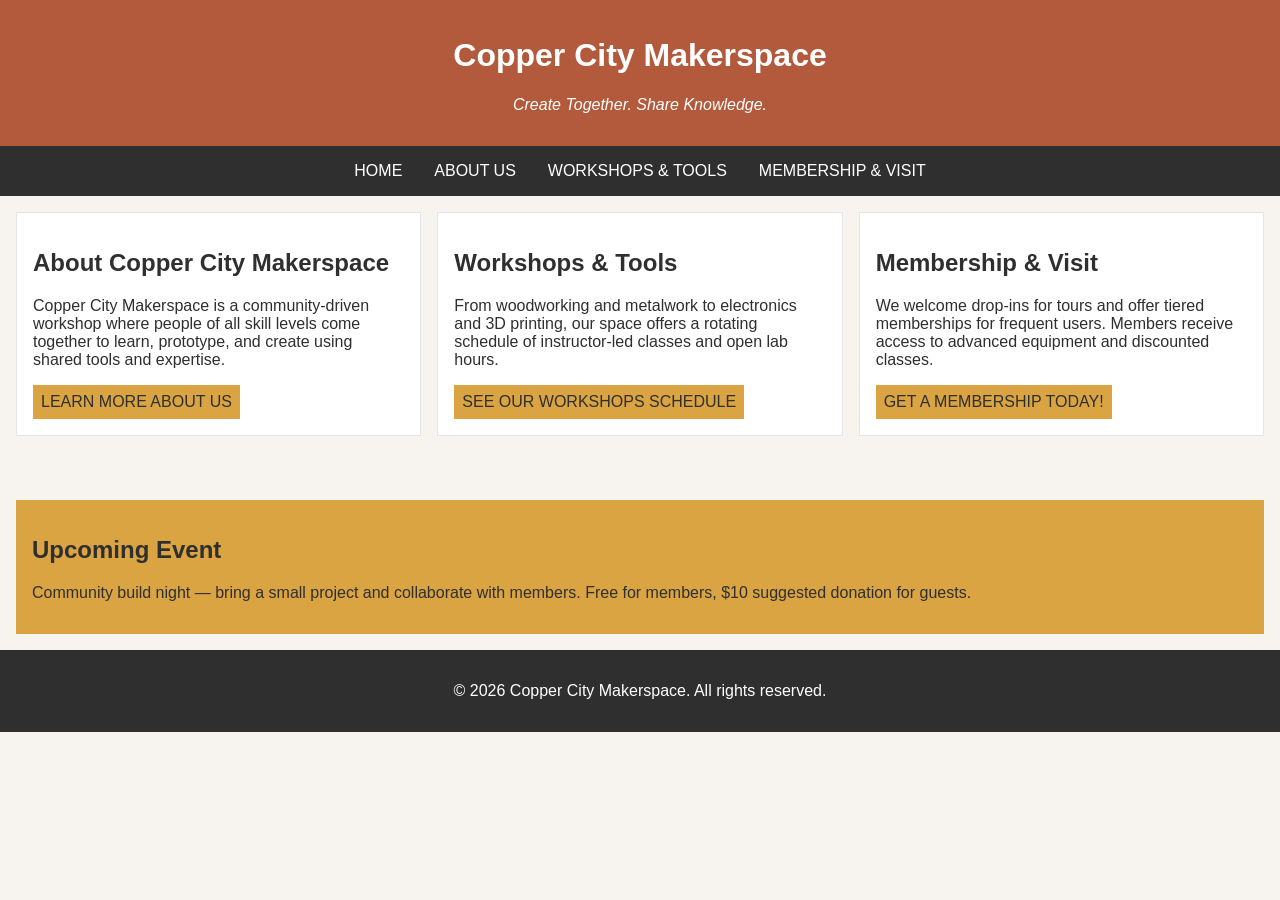
<file: index.html>
<!DOCTYPE html>
<html lang="en">
<head>
    <meta charset="UTF-8">
    <meta name="viewport" content="width=device-width, initial-scale=1.0">
    <link rel="stylesheet" href="styles.css">
    <title>Copper City Makerspace</title>
</head>
<body>
<header>
    <h1>Copper City Makerspace</h1>
    <p>Create Together. Share Knowledge.</p>
</header>
<nav>
    <ul>
        <li><a href="index.html">Home</a></li>
        <li><a href="about.html">About Us</a></li>
        <li><a href="workshops.html">Workshops & Tools</a></li>
        <li><a href="memberships.html">Membership & Visit</a></li>
    </ul>
</nav>
<main class="card-row">
    <section id="about">
        <h2>About Copper City Makerspace</h2>
        <p>Copper City Makerspace is a community-driven workshop where people of all skill levels come together to learn, prototype, and create using shared tools and expertise.</p>
        <a href="about.html">Learn More About Us</a>
    </section>
    <section id="workshops">
        <h2>Workshops & Tools</h2>
        <p>From woodworking and metalwork to electronics and 3D printing, our space offers a rotating schedule of instructor-led classes and open lab hours.</p>
        <a href="workshops.html">See Our Workshops Schedule</a>
    </section>
    <section id="memberships">
        <h2>Membership & Visit</h2>
        <p>We welcome drop-ins for tours and offer tiered memberships for frequent users. Members receive access to advanced equipment and discounted classes.</p>
        <a href="memberships.html">Get a Membership Today!</a>
    </section>
</main>
<aside>
    <h2>Upcoming Event</h2>
    <p>Community build night — bring a small project and collaborate with members. Free for members, $10 suggested donation for guests.</p>
</aside>
<footer>
    <p>&copy; 2026 Copper City Makerspace. All rights reserved.</p>
</footer>
</body>
</html>
</file>
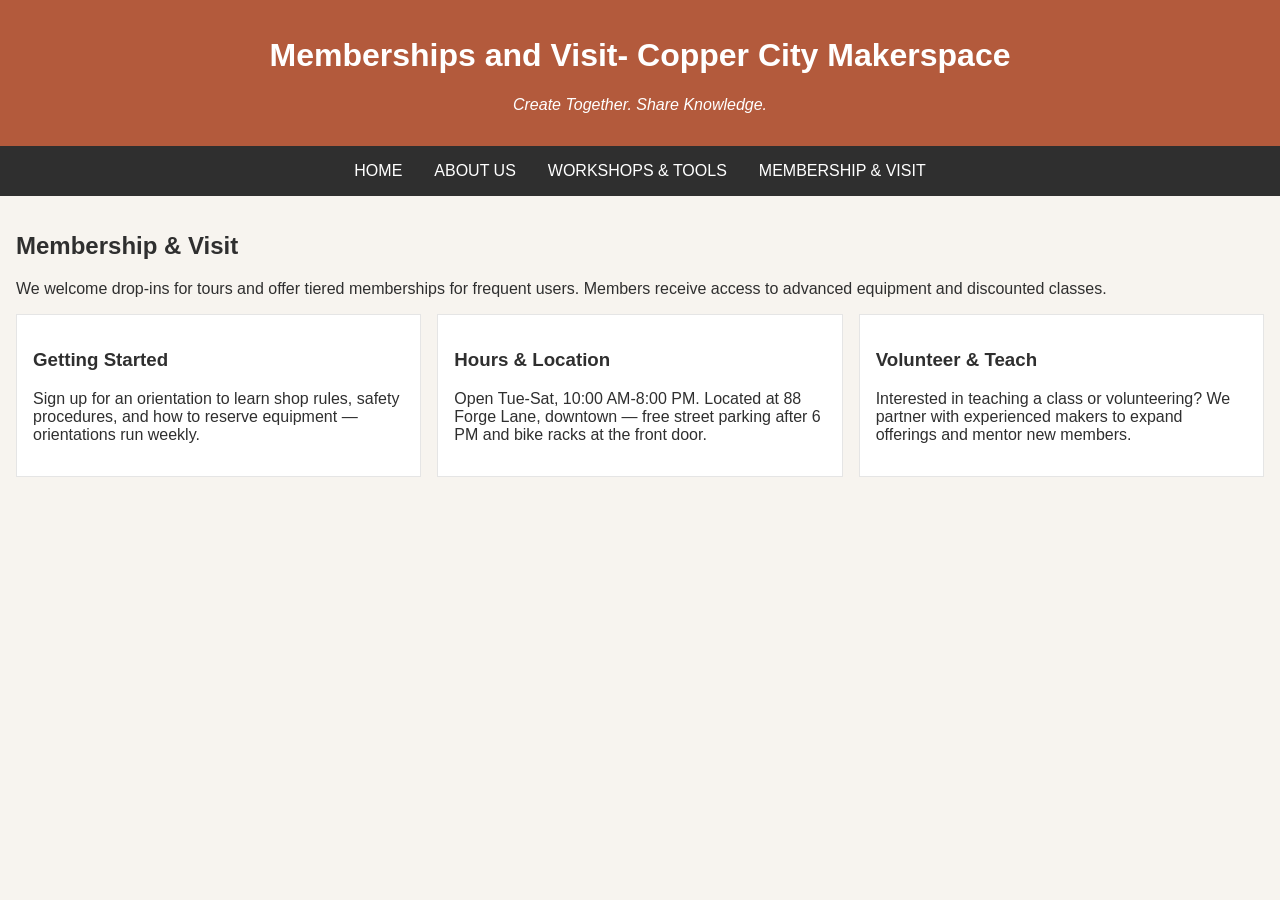
<file: memberships.html>
<!DOCTYPE html>
<html lang="en">
<head>
    <meta charset="UTF-8">
    <meta name="viewport" content="width=device-width, initial-scale=1.0">
    <link rel="stylesheet" href="styles.css">
    <title>Memberships- Copper City Makerspace</title>
</head>
<body>
    <header>
        <h1>Memberships and Visit- Copper City Makerspace</h1>
        <p>Create Together. Share Knowledge.</p>
    </header>
    <nav>
        <ul>
            <li><a href="index.html">Home</a></li>
            <li><a href="about.html">About Us</a></li>
            <li><a href="workshops.html">Workshops & Tools</a></li>
            <li><a href="memberships.html">Membership & Visit</a></li>
        </ul>
    </nav>
    <main>
        <section id="memberships">
            <h2>Membership & Visit</h2>
            <p>We welcome drop-ins for tours and offer tiered memberships for frequent users. Members receive access to advanced equipment and discounted classes.</p>
            <div class="card-row"> 
                <section>
                    <h3>Getting Started</h3>
                    <p>Sign up for an orientation to learn shop rules, safety procedures, and how to reserve equipment — orientations run weekly.</p>
                </section>
                <section>
                    <h3>Hours & Location</h3>
                    <p>Open Tue-Sat, 10:00 AM-8:00 PM. Located at 88 Forge Lane, downtown — free street parking after 6 PM and bike racks at the front door.</p>
                </section>
                <section>
                    <h3>Volunteer & Teach</h3>
                    <p>Interested in teaching a class or volunteering? We partner with experienced makers to expand offerings and mentor new members.</p>
                </section>
            </div>
        </section>
    </main>
</body>
</html>
</file>
<file: styles.css>
/* =====  CSS by Christina Carrasquilla, updated by Ivan  =====  */

/* ===== Color Palette 

Copper:#B35A3C
Charcoal:#2F2F2F
Light Background:#F7F4EF
Card Background:#FFFFFF
Soft Gold:#D9A441
Border:#E5E5E5

===== */

/* ===== GLOBAL (Base) Styles ===== */

body {
    font-family: Arial, sans-serif;
    margin: 0;
    background-color: #F7F4EF;
    color: #2F2F2F;
    display: grid;
    grid-template-columns: 1fr;
}

header {
    background-color: #B35A3C;
    color: white;
    text-align: center;
    padding: 1rem;
}

header img {
    margin-top: 0.5rem;
}
header p {
    font-style:italic;
}
nav {
    background-color: #2F2F2F;
    padding:.5rem;
}

nav ul {
    list-style: none;
    margin: 0;
    padding: 0;
}

nav a {
    color: white;
    text-decoration: none;
    padding: 0.5rem;
    display: inline-block;
    text-transform:uppercase;
}

nav a:hover {
    background-color: #B35A3C;
}

main {
    padding: 1rem;
}

main a {
    background-color: #D9A441;
    color: #2F2F2F;
    text-decoration: none;
    padding: 0.5rem;
    display: inline-block;
    text-transform:uppercase;
}

main a:hover {
    background-color: #B35A3C;
    color: white;
}

section {
    margin-bottom: 2rem;
}

.card-row section {
    background-color: white;
    border: 1px solid #E5E5E5;
    padding: 1rem;
}

img {
    display: block;
    margin-top: 0.5rem;
    max-width: 100%;
}

aside {
    background-color: #D9A441;
    padding: 1rem;
    margin: 1rem;
}

footer {
    background-color: #2F2F2F;
    color: white;
    text-align: center;
    padding: 1rem;
}

/* ===== MEDIA QUERY (MEDIUM)===== */
@media screen and (min-width:817px) {
    nav ul {
        display: flex;
        justify-content: center;
        gap: 1rem;
    }

    .card-row {
        display: flex;
        gap: 1rem;
    }

    .card-row section {
        width: 30%;
    }
}
</file>
